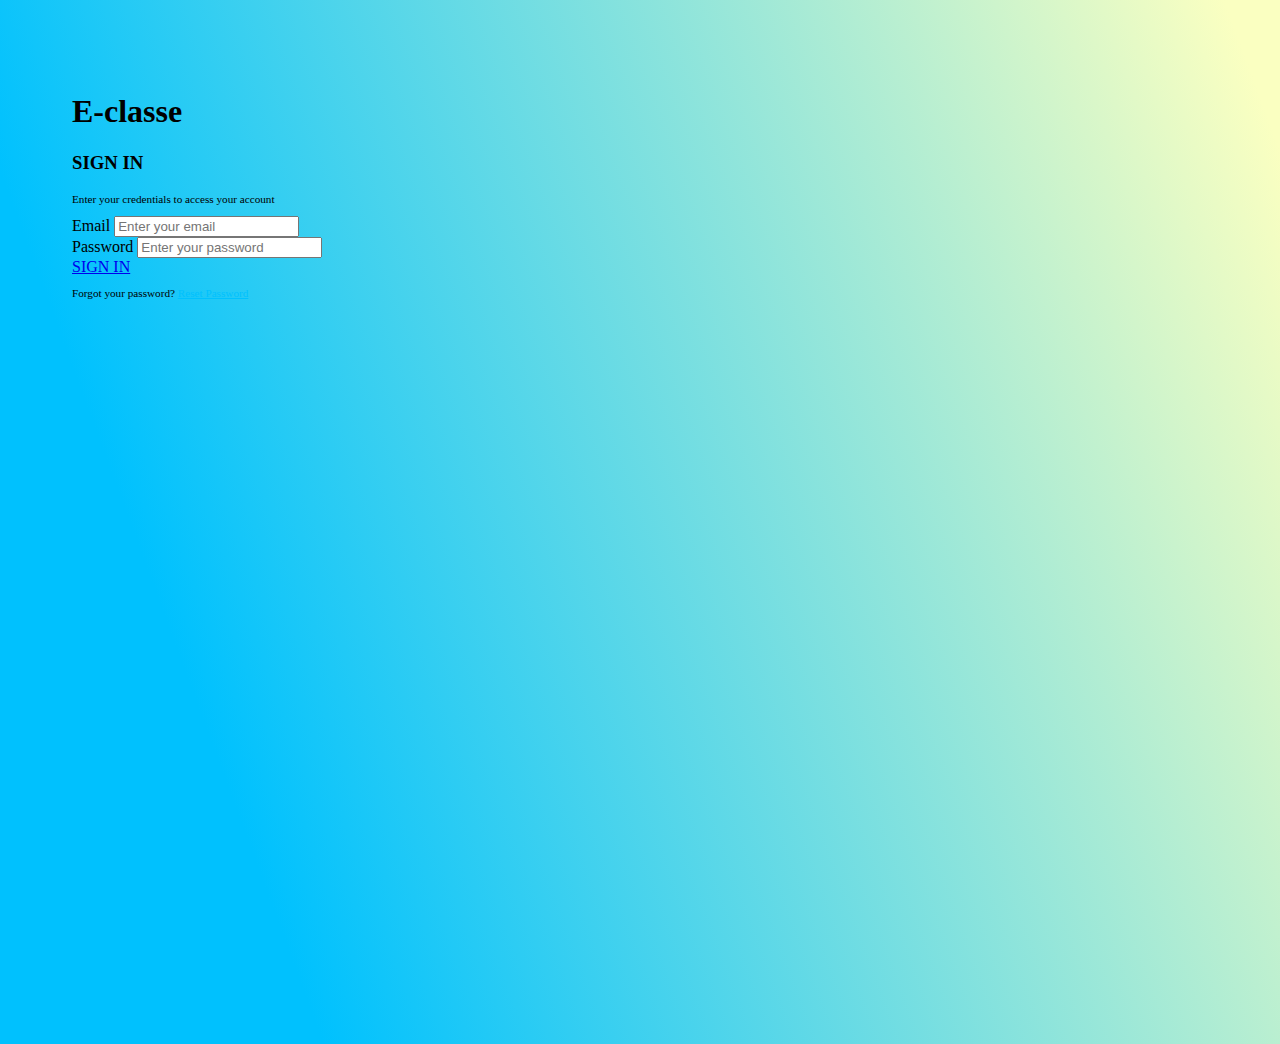
<file: index.html>
<!DOCTYPE html>
<html lang="en">
<head>
    <meta charset="UTF-8">
    <meta http-equiv="X-UA-Compatible" content="IE=edge">
    <meta name="viewport" content="width=device-width, initial-scale=1.0">
    <title>Document</title>
    <link href="https://cdn.jsdelivr.net/npm/bootstrap@5.1.3/dist/css/bootstrap.min.css" rel="stylesheet" integrity="sha384-1BmE4kWBq78iYhFldvKuhfTAU6auU8tT94WrHftjDbrCEXSU1oBoqyl2QvZ6jIW3" crossorigin="anonymous">
    <link rel="stylesheet" href="https://cdn.jsdelivr.net/npm/bootstrap-icons@1.7.2/font/bootstrap-icons.css">
    
</head>
<body  style="background: linear-gradient(69.66deg, #00C1FE 19.39%, #FAFFC1 96.69%); padding: 5%; overflow-y: hidden; height: 100vh; min-width: 150px;">
    <div class=" p-3 style shadow-sm bg-white  container-fluid w-25 mx-auto" style="border-radius: 3%; min-width: 300px;">
        <main>
            <div class="pt-3 ps-3 text1">
                <h1 class="fw-bold"><span class="border-start pe-2 border-4 border-info"></span>E-classe</h1>
            </div>
            <div class="pt-3 text-center">
                <h3 >SIGN IN</h3>
                <p class="text-muted" style="font-size: 70%;">Enter your credentials to access your account</p>
            </div>           
            <form>
                <div class="mb-3">
                  <label for="exampleInputEmail1" class="form-label">Email</label>
                  <input type="email" class="form-control" id="exampleInputEmail1" placeholder="Enter your email" aria-describedby="exampleInputEmail1">
                </div>
                <div class="mb-3">
                  <label for="exampleInputPassword1" class="form-label">Password</label>
                  <input type="password" class="form-control" id="exampleInputPassword1" placeholder="Enter your password">
                </div>
                <a class="w-100 text-white btn btn-info" href="sidebar.html" role="button">SIGN IN</a>
                <p class="mb-3 text-center pt-4 text-muted" style="font-size: 70%; ">Forgot your password? <a href="#" style="color: #00C1FE;"> Reset Password</a></p>
            </form>
              
        </main>
    </div>
    <script src="https://cdn.jsdelivr.net/npm/bootstrap@5.1.3/dist/js/bootstrap.bundle.min.js" integrity="sha384-ka7Sk0Gln4gmtz2MlQnikT1wXgYsOg+OMhuP+IlRH9sENBO0LRn5q+8nbTov4+1p" crossorigin="anonymous"></script>

</body>

</html>
</file>
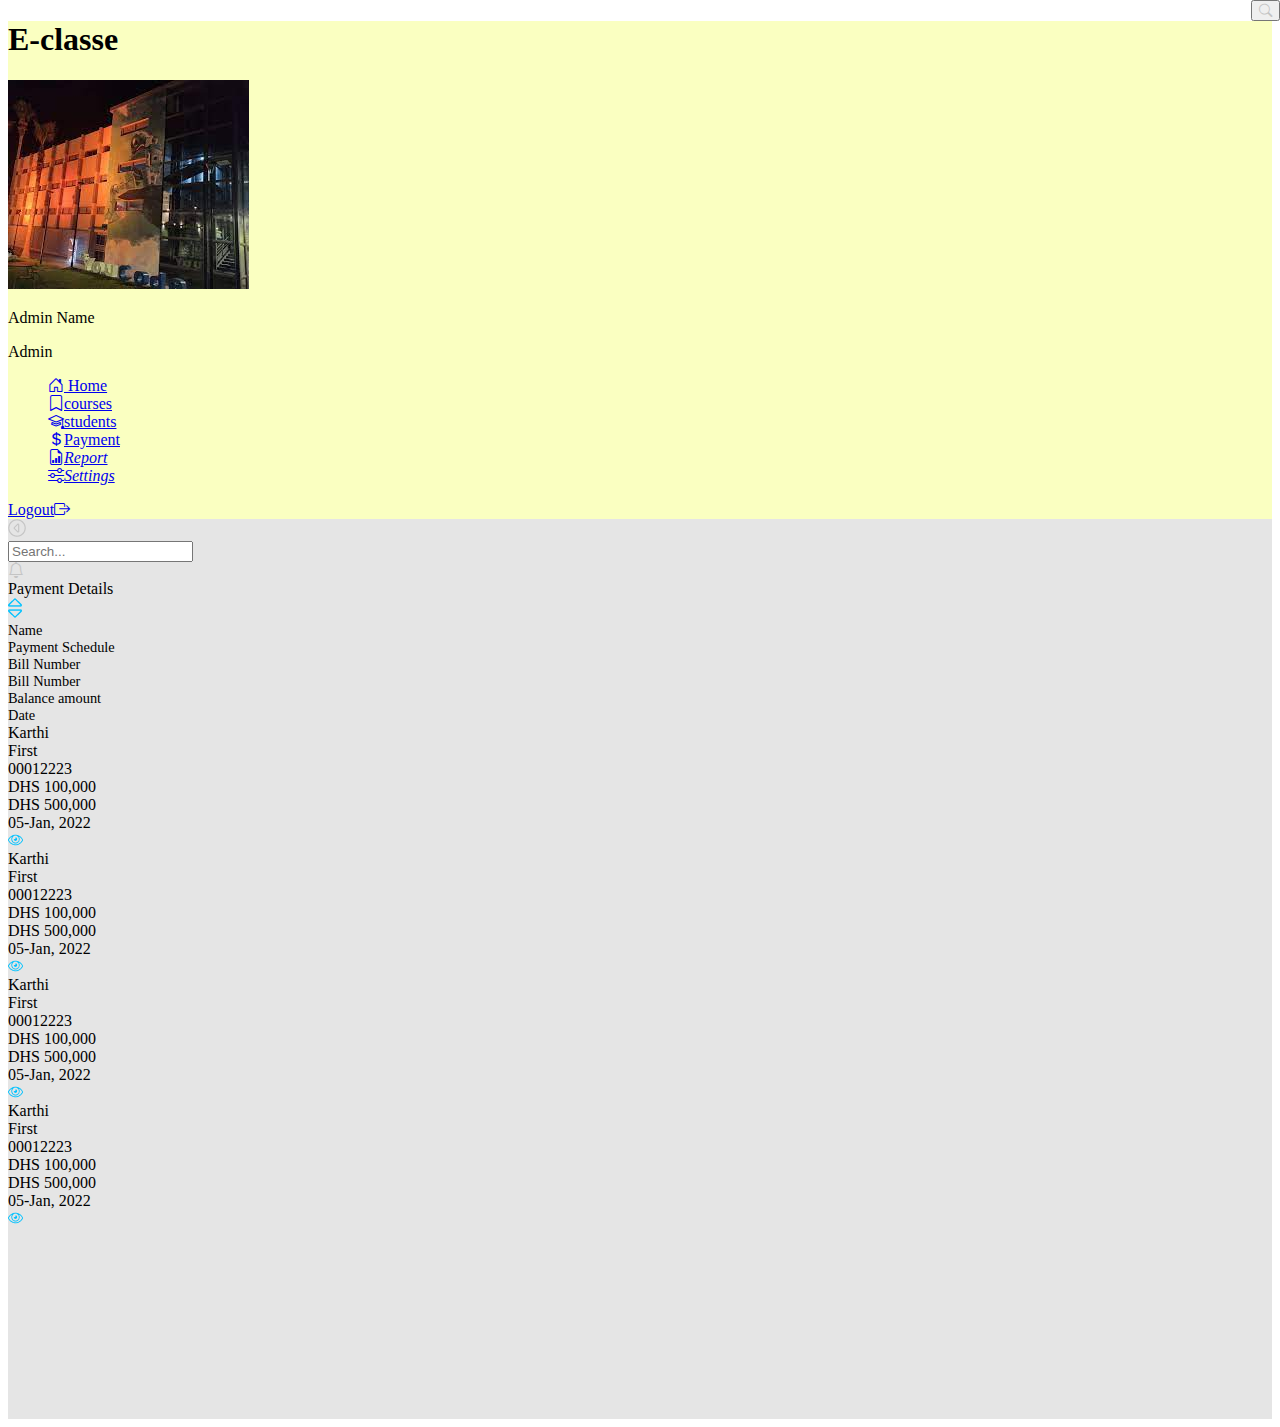
<file: payement.html>
<!DOCTYPE html>
<html lang="en">
<head>
    <meta charset="UTF-8">
    <meta http-equiv="X-UA-Compatible" content="IE=edge">
    <meta name="viewport" content="width=device-width, initial-scale=1.0">
    <title>Document</title>
    <link href="https://cdn.jsdelivr.net/npm/bootstrap@5.1.3/dist/css/bootstrap.min.css" rel="stylesheet" integrity="sha384-1BmE4kWBq78iYhFldvKuhfTAU6auU8tT94WrHftjDbrCEXSU1oBoqyl2QvZ6jIW3" crossorigin="anonymous">
    <link rel="stylesheet" href="https://cdn.jsdelivr.net/npm/bootstrap-icons@1.7.2/font/bootstrap-icons.css">
    <link rel="stylesheet" href="style.css">
    <style>
        .container-fluid-sm ul li:hover{
          background-color:  #00C1FE
         }
        
      </style>
</head>
<body style="overflow-x: hidden;">
    <div class="row align-items-start">
        <input type="checkbox" id="sbar">
     <div class="col-2" id="side" style="background-color:  #FAFFC1; height: auto;">
        <div class=" text">
          <h1 class="fw-bold fs-5 p-3"><span class="border-start pe-2 border-4 border-info" id="logo">E-classe</span></h1>
        </div>
        <div class="img pt-3">
          <img src="téléchargement.jpg" class="rounded-circle mx-auto w-50 d-block" alt="...">
          <p class="text-center fw-bold">Admin Name</p>
          <p class="text-center text-info">Admin</p>
        </div>
      <div class="navbar">
        <div class="container-fluid-sm">
          <ul style="list-style: none;width: 100%;">
            <li><a class="nav-link text-dark" href="sidebar.html"><i class="bi bi-house-door "></i> <span id="cont">Home</span>  </a></li>
            <li><a class="nav-link text-dark" href="#"><i class="bi bi-bookmark "></i><span id="cont">courses</span></a></li>
            <li><a class="nav-link text-dark" href="studentul.html"><i class="bi bi-mortarboard"></i><span id="cont">students</span></a></li>
            <li><a class="nav-link text-dark" href="payement.html"><i class="bi bi-currency-dollar"></i><span id="cont">Payment</span></a></li>
            <li><a class="nav-link text-dark" href="#"><i class="bi bi-file-earmark-bar-graph"><span id="cont">Report</span></i></a></li>
            <li><a class="nav-link text-dark" href="#"><i class="bi bi-sliders"><span id="cont">Settings</span></i></a></li>
          </ul>
          <a class="nav-link text-dark mt-4 ms-4  text-center" href="index.html"><span id="cont">Logout</span><i class="bi bi-box-arrow-right"></i></a>
        </div>
      </div>
     </div>
      <div class="col" style="padding: 0;width: 100%; background-color: #E5E5E5; height: 100vh;">
        <nav class="navbar navbar-light bg-white">
          <div class="container-fluid">
            <label id="ret" for="sbar"><img style="color: #C4C4C4; " src="return.png" alt=""></label>
            <form class="d-flex">
              <div class="position-relative">
              <input class="form-control " type="search" placeholder="Search..." aria-label="Search" >
              <div class="input-group-append">
                <button class="btn btn-white" style="position:absolute; top: 0; right: 0;" type="button">
                  <i class="bi bi-search " style="color: #C4C4C4; "></i>
                </button>
              </div>
              </div>
              <a href="#" class="btn"><i class="bi bi-bell" style="color: #C4C4C4;"></i></a>
            </form>
          </div>
        </nav>
        <div class="col" style="background-color: #E5E5E5; height: auto;">
            <nav class="navbar navbar-light px-3">
                <div class="container-fluid">
                  <a class="navbar-brand fw-bold">Payment Details</a>
                  <form class="d-flex">
                    <a class=" mt-1 " href="#"><img src="Vector.png" alt=""></a>
                  </form>
                </div>
            </nav>
            <div class="container border-top border-2 ps-5" id="row">
                <div class="row row-cols-7 py-3 text-muted" style="font-size: 90%;">
                  <div class="col">Name</div>
                  <div class="col">Payment Schedule</div>
                  <div class="col">Bill Number</div>
                  <div class="col">Bill Number</div>
                  <div class="col">Balance amount</div>
                  <div class="col">Date </div>
                  <div class="col"></div>
                </div>
                <div class="row row-cols-7 py-3 bg-white my-2 me-2">
                    <div class="col" >Karthi</div>
                    <div class="col">First</div>
                    <div class="col">00012223</div>
                    <div class="col">DHS 100,000</div>
                    <div class="col">DHS 500,000</div>
                    <div class="col">05-Jan, 2022</div>
                    <div class="col text-end">
                      <a href="#"><img class="pe-2" src="view.png" alt=""></a>
                    </div>
                </div>
                <div class="row row-cols-7 py-3 my-2 me-2">
                    <div class="col" >Karthi</div>
                    <div class="col">First</div>
                    <div class="col">00012223</div>
                    <div class="col">DHS 100,000</div>
                    <div class="col">DHS 500,000</div>
                    <div class="col">05-Jan, 2022</div>
                    <div class="col text-end">
                      <a href="#"><img class="pe-2" src="view.png" alt=""></a>
                    </div>
                </div>
                <div class="row row-cols-7 py-3 bg-white my-2 me-2">
                    <div class="col" >Karthi</div>
                    <div class="col">First</div>
                    <div class="col">00012223</div>
                    <div class="col">DHS 100,000</div>
                    <div class="col">DHS 500,000</div>
                    <div class="col">05-Jan, 2022</div>
                    <div class="col text-end">
                      <a href="#"><img class="pe-2" src="view.png" alt=""></a>
                    </div>
                </div>
                <div class="row row-cols-7 py-3  my-2 me-2">
                    <div class="col" >Karthi</div>
                    <div class="col">First</div>
                    <div class="col">00012223</div>
                    <div class="col">DHS 100,000</div>
                    <div class="col">DHS 500,000</div>
                    <div class="col">05-Jan, 2022</div>
                    <div class="col text-end">
                      <a href="#"><img class="pe-2" src="view.png" alt=""></a>
                    </div>
                </div>

            </div>
            <div class="container mt-3" id="cartes" style="height: auto; background-color: #E5E5E5;">
                <div class="card" style="width: 100%;">
                  <div class="card-body">
                    <h5 class="card-title text-center">Karthi</h5>
                    <p class="card-text text-center"> Payment schedule:first</p>
                    <p class="card-text text-center">Bill number:00012223</p>
                    <p class="card-text text-center">Amount Paid:DHS 100,000</p>
                    <p class="card-text text-center">Balance amount:DHS 500,000</p>
                    <p class="card-text text-center">Date:05-Jan, 2022</p>
                    <a href="#" class="btn btn-info w-100"> <i style="color: white;" class="bi bi-eye  pe-3"></i></a>
                  </div>
                </div>
                <div class="card" style="width: 100%;">
                    <div class="card-body" style="background-color: #E5E5E5;">
                      <h5 class="card-title text-center">Karthi</h5>
                      <p class="card-text text-center"> Payment schedule:first</p>
                      <p class="card-text text-center">Bill number:00012223</p>
                      <p class="card-text text-center">Amount Paid:DHS 100,000</p>
                      <p class="card-text text-center">Balance amount:DHS 500,000</p>
                      <p class="card-text text-center">Date:05-Jan, 2022</p>
                      <a href="#" class="btn btn-info w-100"> <i style="color: white;" class="bi bi-eye  pe-3"></i></a>
                    </div>
                  </div>
                  <div class="card" style="width: 100%;">
                    <div class="card-body">
                      <h5 class="card-title text-center">Karthi</h5>
                      <p class="card-text text-center"> Payment schedule:first</p>
                      <p class="card-text text-center">Bill number:00012223</p>
                      <p class="card-text text-center">Amount Paid:DHS 100,000</p>
                      <p class="card-text text-center">Balance amount:DHS 500,000</p>
                      <p class="card-text text-center">Date:05-Jan, 2022</p>
                      <a href="#" class="btn btn-info w-100"> <i style="color: white;" class="bi bi-eye  pe-3"></i></a>
                    </div>
                  </div>
                  <div class="card" style="width: 100%;">
                    <div class="card-body" style="background-color: #E5E5E5;">
                      <h5 class="card-title text-center">Karthi</h5>
                      <p class="card-text text-center"> Payment schedule:first</p>
                      <p class="card-text text-center">Bill number:00012223</p>
                      <p class="card-text text-center">Amount Paid:DHS 100,000</p>
                      <p class="card-text text-center">Balance amount:DHS 500,000</p>
                      <p class="card-text text-center">Date:05-Jan, 2022</p>
                      <a href="#" class="btn btn-info w-100"> <i style="color: white;" class="bi bi-eye  pe-3"></i></a>
                    </div>
                  </div>
            </div>
        </div>
      </div>
    </div>
<script src="https://cdn.jsdelivr.net/npm/bootstrap@5.1.3/dist/js/bootstrap.bundle.min.js" integrity="sha384-ka7Sk0Gln4gmtz2MlQnikT1wXgYsOg+OMhuP+IlRH9sENBO0LRn5q+8nbTov4+1p" crossorigin="anonymous"></script>

</body>
</html>
</file>
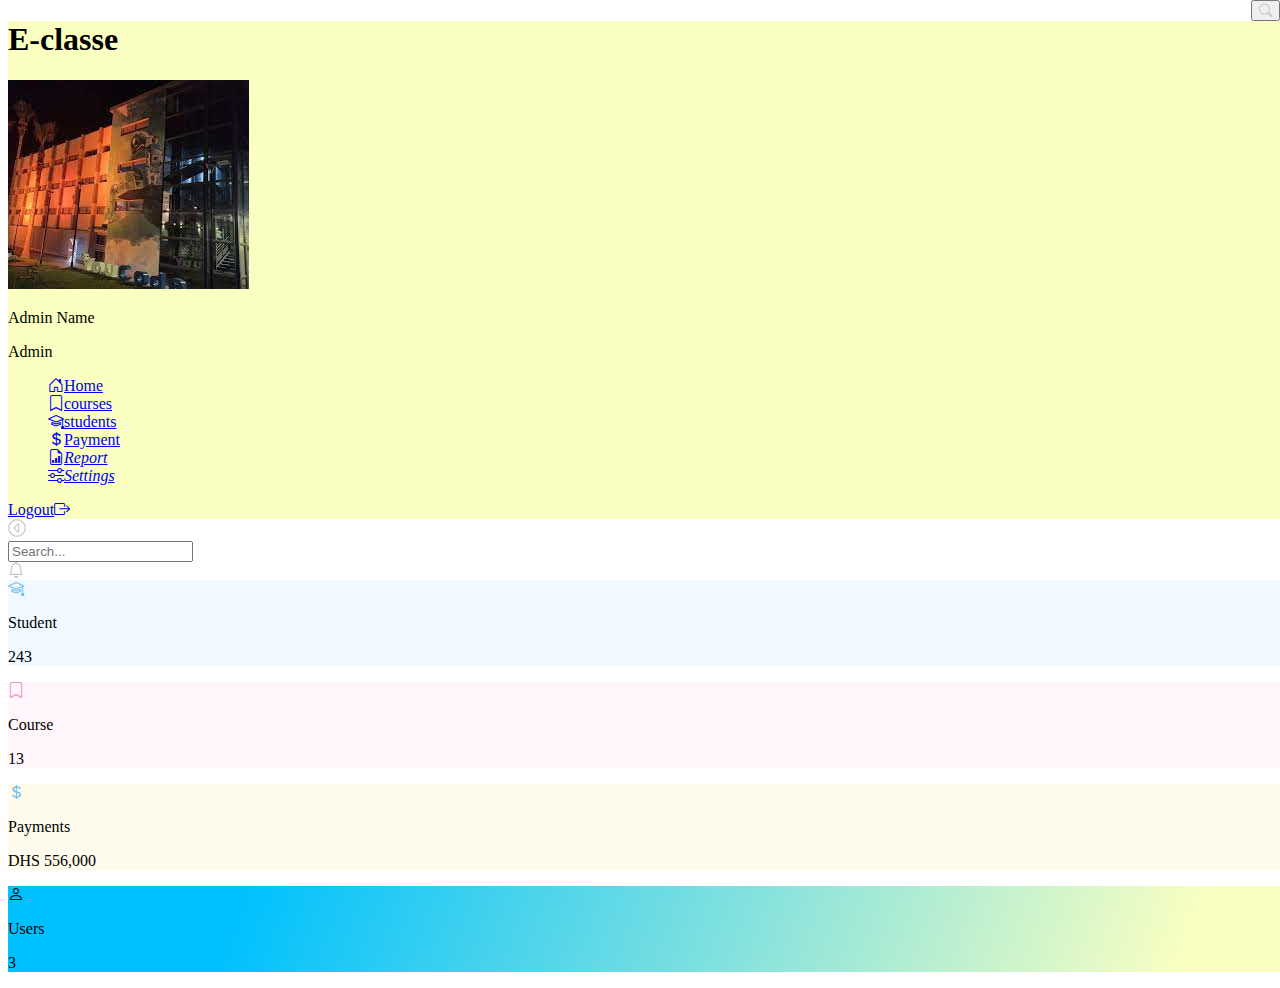
<file: sidebar.html>
<!DOCTYPE html>
<html lang="en">
<head>
    <meta charset="UTF-8">
    <meta http-equiv="X-UA-Compatible" content="IE=edge">
    <meta name="viewport" content="width=device-width, initial-scale=1.0">
    <title>Document</title>
    <link href="https://cdn.jsdelivr.net/npm/bootstrap@5.1.3/dist/css/bootstrap.min.css" rel="stylesheet" integrity="sha384-1BmE4kWBq78iYhFldvKuhfTAU6auU8tT94WrHftjDbrCEXSU1oBoqyl2QvZ6jIW3" crossorigin="anonymous">
    <link rel="stylesheet" href="https://cdn.jsdelivr.net/npm/bootstrap-icons@1.7.2/font/bootstrap-icons.css">
    <link rel="stylesheet" href="style.css">
    <style>
      .container-fluid-sm ul li:hover{
        background-color:  #00C1FE
       }
      
    </style>
</head>
<body style="overflow-x: hidden; width: 100%;">

    <div class="row align-items-start">
      <input type="checkbox" id="sbar">
      <div class="col-2" id="side" style="background-color:  #FAFFC1; height: auto; ">
        <div class=" text">
          <h1 class="fw-bold fs-5 p-3"><span class="border-start pe-2 border-4 border-info" id="logo">E-classe</span  ></h1>
        </div>
        <div class="img pt-3">
          <img src="téléchargement.jpg" class="rounded-circle mx-auto w-50 d-block" alt="...">
          <p class="text-center fw-bold">Admin Name</p>
          <p class="text-center text-info">Admin</p>
        </div>
      <div class="navbar">
        <div class="container-fluid-sm">
          <ul style="list-style: none;width: 100%;">
            <li><a class="nav-link text-dark" href="sidebar.html"><i class="bi bi-house-door "></i><span id="cont">Home</span>  </a></li>
            <li><a class="nav-link text-dark" href="#"><i class="bi bi-bookmark "></i><span id="cont">courses</span></a></li>
            <li><a class="nav-link text-dark" href="studentul.html"><i class="bi bi-mortarboard"></i><span id="cont">students</span></a></li>
            <li><a class="nav-link text-dark" href="payement.html"><i class="bi bi-currency-dollar"></i><span id="cont">Payment</span></a></li>
            <li><a class="nav-link text-dark" href="#"><i class="bi bi-file-earmark-bar-graph"><span id="cont">Report</span></i></a></li>
            <li><a class="nav-link text-dark" href="#"><i class="bi bi-sliders"><span id="cont">Settings</span></i></a></li>
          </ul>
          <a class="nav-link text-dark mt-4 ms-4  text-center" href="index.html"><span id="cont">Logout</span><i class="bi bi-box-arrow-right"></i></a>
        </div>
      </div>
      </div>

      <div class="col" style="padding: 0;">
        <nav class="navbar navbar-light bg-white">
          <div class="container-fluid">
            <label id="ret" for="sbar"><img style="color: #C4C4C4; " src="return.png" alt=""></label>
            <form class="d-flex">
              <div class="position-relative">
              <input class="form-control" type="search" placeholder="Search..." aria-label="Search" >
              <div class="input-group-append">
                <button class="btn btn-white" style="position:absolute; top: 0; right: 0;" type="button">
                  <i class="bi bi-search " style="color: #C4C4C4; "></i>
                </button>
              </div>
              </div>
                <a href="#" class="btn"><i class="bi bi-bell" style="color: #C4C4C4;"></i></a>
            </form>
          </div>
        </nav>
        
        <div class="container">
          <div class="row pt-3">
            <div class="col my-2" >
              <div class="p-1 px-3 rounded" style="background: #F0F9FF;" >
              <i class="bi bi-mortarboard fs-3" style="color: #74C1ED;"></i>
              <p>Student</p>
              <p class="text-end fw-bold fs-4">243</p>
            </div>
            </div>  
            <div class="col my-2" >
              <div class="p-1 px-3 rounded" style="background: #FEF6FB; ">
                <i class="bi bi-bookmark fs-3" style="color: #EE95C5;"></i>
                <p>Course</p>
                <p class="text-end fw-bold fs-4">13</p>
              </div>
            </div>       
            <div class="col my-2">
              <div class="p-1 px-3 rounded" style="background: #FEFBEC;">
                <i class="bi bi-currency-dollar fs-3" style="color: #74C1ED;"></i> 
                <p>Payments</p>
                <p class="text-end fw-bold fs-4"><span class="fs-6">DHS</span> 556,000</p>
              </div>
            </div>
            <div class="col my-2">
              <div class="p-1 px-3 rounded " style="background: linear-gradient(110.42deg, #00C1FE 18.27%, #FAFFC1 91.84%);">
                <i class="bi bi-person text-white fs-3" ></i>
                <p class="text-white">Users</p>
                <p class="text-end fw-bold fs-4">3</p>
              </div>
            </div>
          </div>
      </div>
    </div>
  </div>
  <script src="https://cdn.jsdelivr.net/npm/bootstrap@5.1.3/dist/js/bootstrap.bundle.min.js" integrity="sha384-ka7Sk0Gln4gmtz2MlQnikT1wXgYsOg+OMhuP+IlRH9sENBO0LRn5q+8nbTov4+1p" crossorigin="anonymous"></script>
</body>
</html>
</file>
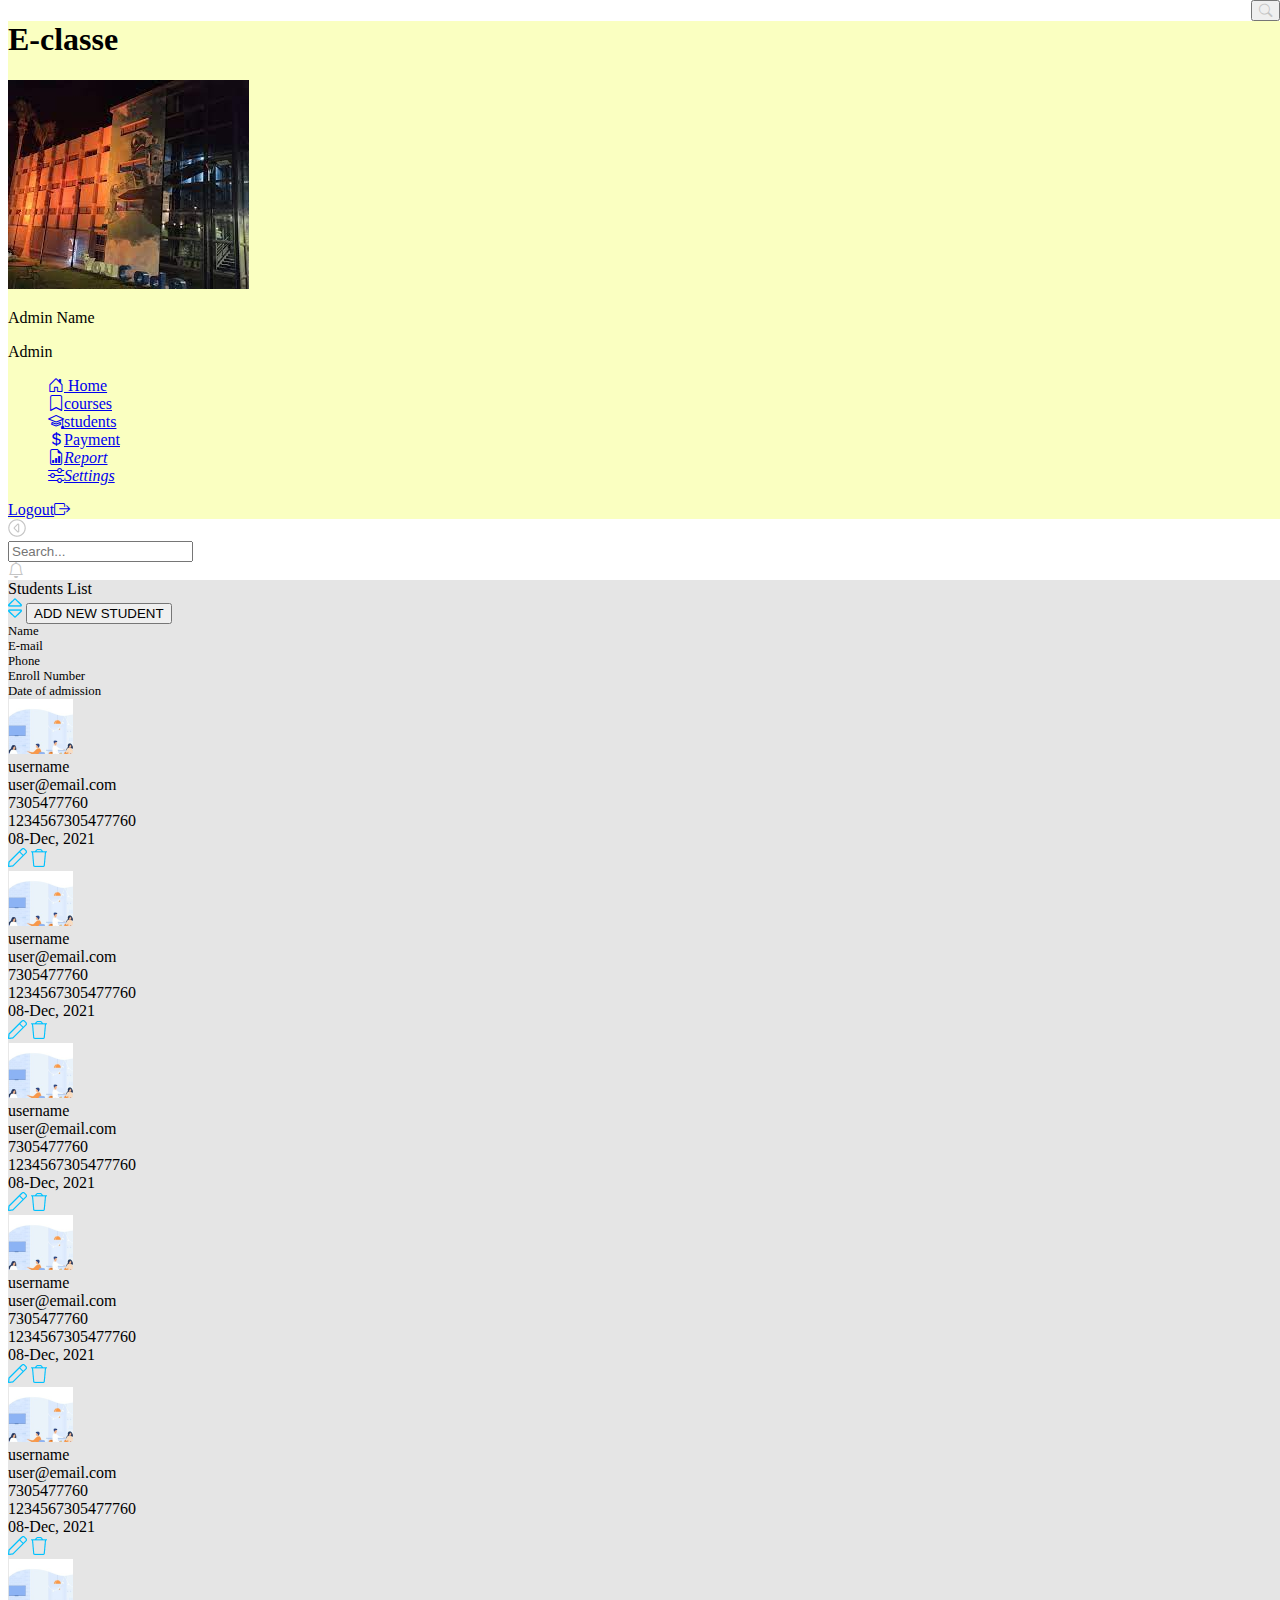
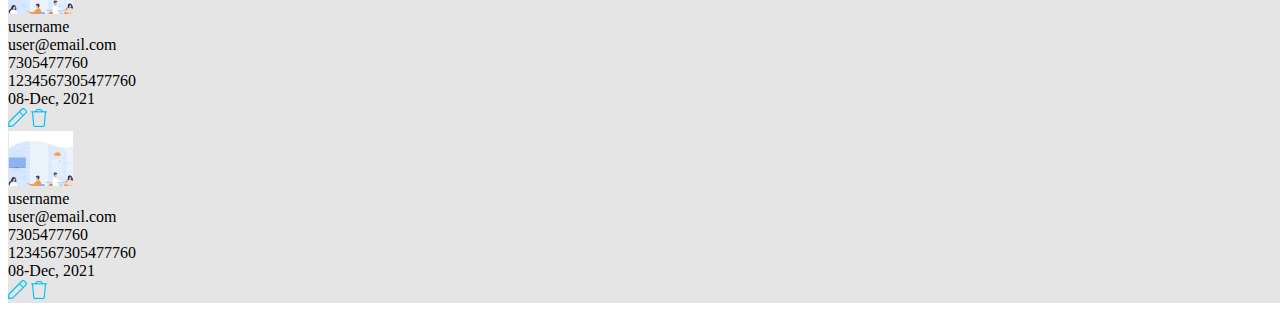
<file: studentul.html>
<!DOCTYPE html>
<html lang="en">
<head>
    <meta charset="UTF-8">
    <meta http-equiv="X-UA-Compatible" content="IE=edge">
    <meta name="viewport" content="width=device-width, initial-scale=1.0">
    <title>Document</title>
    <link href="https://cdn.jsdelivr.net/npm/bootstrap@5.1.3/dist/css/bootstrap.min.css" rel="stylesheet" integrity="sha384-1BmE4kWBq78iYhFldvKuhfTAU6auU8tT94WrHftjDbrCEXSU1oBoqyl2QvZ6jIW3" crossorigin="anonymous">
    <link rel="stylesheet" href="https://cdn.jsdelivr.net/npm/bootstrap-icons@1.7.2/font/bootstrap-icons.css">
    <link rel="stylesheet" href="style.css">
    <style>
      .container-fluid-sm ul li:hover{
        background-color:  #00C1FE
       }
      
    </style>
</head>
<body style="overflow-x:hidden; width: 100%; height: fit-content;">
    <div class="row align-items-start" >
      <input type="checkbox" id="sbar">
      <div class="col-2" id="side" style="background-color:  #FAFFC1; height: auto;">
        <div class=" text">
          <h1 class="fw-bold fs-5 p-3"><span class="border-start pe-2 border-4 border-info" id="logo">E-classe</span></h1>
        </div>
        <div class="img pt-3">
          <img src="téléchargement.jpg" class="rounded-circle mx-auto w-50 d-block" alt="...">
          <p class="text-center fw-bold">Admin Name</p>
          <p class="text-center text-info">Admin</p>
        </div>
      
      <div class="navbar">
        <div class="container-fluid-sm" >
          <ul style="list-style: none;width: 100%;">
            <li><a class="nav-link text-dark" href="sidebar.html"><i class="bi bi-house-door "></i> <span id="cont">Home</span>  </a></li>
            <li><a class="nav-link text-dark" href="#"><i class="bi bi-bookmark "></i><span id="cont">courses</span></a></li>
            <li><a class="nav-link text-dark" href="studentul.html"><i class="bi bi-mortarboard"></i><span id="cont">students</span></a></li>
            <li><a class="nav-link text-dark" href="payement.html"><i class="bi bi-currency-dollar"></i><span id="cont">Payment</span></a></li>
            <li><a class="nav-link text-dark" href="#"><i class="bi bi-file-earmark-bar-graph"><span id="cont">Report</span></i></a></li>
            <li><a class="nav-link text-dark" href="#"><i class="bi bi-sliders"><span id="cont">Settings</span></i></a></li>
          </ul>
          
          <a class="nav-link text-dark mt-5 ms-4 mb-3 text-center" href="index.html"><span id="cont">Logout</span><i class="bi bi-box-arrow-right"></i></a>
        </div>
      </div>
    </div>

      <div class="col" style="padding: 0; width: 100%;">
        <nav class="navbar navbar-light bg-white">
          <div class="container-fluid">
            <label id="ret" for="sbar"><img style="color: #C4C4C4; " src="return.png" alt=""></label>
            <form class="d-flex">
              <div class="position-relative">
              <input class="form-control " type="search" placeholder="Search..." aria-label="Search" >
              <div class="input-group-append">
                <button class="btn btn-white" style="position:absolute; top: 0; right: 0;" type="button">
                  <i class="bi bi-search " style="color: #C4C4C4; "></i>
                </button>
              </div>
              </div>
              <a href="#" class="btn"><i class="bi bi-bell" style="color: #C4C4C4;"></i></a>
            </form>
          </div>
        </nav>
        <div class="col px-5" id="row" style="background-color: #E5E5E5; ">
            <nav class="navbar navbar-light px-3" style="width: 100%;">
                <div class="container-fluid">
                  <a class="navbar-brand fw-bold">Students List</a>
                  <form class="d-flex">
                    <a class="me-5 mt-1" href="#"><img src="Vector.png" alt=""></a>
                    <button class="btn btn-outline-white text-white bg-info" type="submit">ADD NEW STUDENT</button>
                  </form>
                </div>
            </nav>
            
          <div class="container border-top border-2 m-2" style="width: 100%; height: auto;">
            <div class="row  py-2 text-muted" style="font-size: 80%;">
              <div class="col"></div>
              <div class="col">Name</div>
              <div class="col">E-mail</div>
              <div class="col">Phone</div>
              <div class="col">Enroll Number</div>
              <div class="col" id="da">Date of admission</div>
              <div class="col"></div>
            </div>
          <div class="row bg-white rounded my-2 me-1" style="width: 100%;">
            <div class="col pb-2" ><img  src="people.png" alt="image"></div>
            <div class="col py-3">username</div>
            <div class="col py-3">user@email.com</div>
            <div class="col py-3">7305477760</div>
            <div class="col py-3">1234567305477760</div>
            <div class="col py-3">08-Dec, 2021</div>
            <div class="col text-end py-3">
              <a href="#"><img class="pe-2"  src="modif.png" alt="icon"></a>
              <a href="#"><img src="poub.png" alt="icon"></a>
            </div>
          </div>
          <div class="row bg-white rounded my-2 me-1" style="width: 100%;">
            <div class="col pb-2"><img src="people.png" alt="image"></div>
            <div class="col py-3">username</div>
            <div class="col py-3">user@email.com</div>
            <div class="col py-3">7305477760</div>
            <div class="col py-3">1234567305477760</div>
            <div class="col py-3">08-Dec, 2021</div>
            <div class="col text-end py-3">
              <a href="#"><img class="pe-2" src="modif.png" alt="icon"></a>
              <a href="#"><img src="poub.png" alt="icon"></a>
            </div>
          </div>
          <div class="row bg-white rounded my-2 me-1" style="width: 100%;">
            <div class="col pb-2"><img src="people.png" alt="image"></div>
            <div class="col py-3">username</div>
            <div class="col py-3">user@email.com</div>
            <div class="col py-3">7305477760</div>
            <div class="col py-3">1234567305477760</div>
            <div class="col py-3">08-Dec, 2021</div>
            <div class="col text-end py-3">
              <a href="#"><img class="pe-2" src="modif.png" alt="icon"></a>
              <a href="#"><img src="poub.png" alt="icon"></a>
            </div>
          </div>
          <div class="row bg-white rounded my-2 me-1" style="width: 100%;">
            <div class="col pb-2"><img src="people.png" alt="image"></div>
            <div class="col py-3">username</div>
            <div class="col py-3">user@email.com</div>
            <div class="col py-3">7305477760</div>
            <div class="col py-3">1234567305477760</div>
            <div class="col py-3">08-Dec, 2021</div>
            <div class="col text-end py-3">
              <a href="#"><img class="pe-2" src="modif.png" alt="icon"></a>
              <a href="#"><img src="poub.png" alt="icon"></a>
            </div>
          </div>
          <div class="row bg-white rounded my-2 me-1" style="width: 100%;">
            <div class="col pb-2"><img src="people.png" alt="image"></div>
            <div class="col py-3">username</div>
            <div class="col py-3">user@email.com</div>
            <div class="col py-3">7305477760</div>
            <div class="col py-3">1234567305477760</div>
            <div class="col py-3">08-Dec, 2021</div>
            <div class="col text-end py-3">
              <a href="#"><img class="pe-2" src="modif.png" alt="icon"></a>
              <a href="#"><img src="poub.png" alt="icon"></a>
            </div>
          </div>
          <div class="row bg-white rounded my-2 me-1" style="width: 100%;">
            <div class="col pb-2"><img src="people.png" alt="image"></div>
            <div class="col py-3">username</div>
            <div class="col py-3">user@email.com</div>
            <div class="col py-3">7305477760</div>
            <div class="col py-3">1234567305477760</div>
            <div class="col py-3">08-Dec, 2021</div>
            <div class="col text-end py-3">
              <a href="#"><img class="pe-2" src="modif.png" alt="icon"></a>
              <a href="#"><img src="poub.png" alt="icon"></a>
            </div>
          </div>
          <div class="row bg-white rounded my-2 me-1" style="width: 100%;">
            <div class="col pb-2"><img src="people.png" alt="image"></div>
            <div class="col py-3">username</div>
            <div class="col py-3">user@email.com</div>
            <div class="col py-3">7305477760</div>
            <div class="col py-3">1234567305477760</div>
            <div class="col py-3">08-Dec, 2021</div>
            <div class="col text-end py-3">
              <a href="#"><img class="pe-2" src="modif.png" alt="icon"></a>
              <a href="#"><img src="poub.png" alt="icon"></a>
            </div>
          </div>
        </div>
      </div>
      <div id="cartes" class="container mt-3">
        <div class="card text-center my-2" style="width: 18rem; width: 100%;">
            <img src="people.png" class="card-img-top rounded-circle" alt="image" style="padding: 30%;">
            <div class="card-body">
              <h5 class="card-title">Username</h5>
              <p class="card-text">user@email.com</p>
            </div>
            <ul class="list-group list-group-flush">
              <li class="list-group-item">7305477760</li>
              <li class="list-group-item">1234567305477760</li>
              <li class="list-group-item">08-Dec, 2021</li>
            </ul>
            <div class="card-body" style="background-color:#FAFFC1">
              <a href="#"><img class="pe-2" src="modif.png" alt="icon"></a>
              <a href="#"><img src="poub.png" alt="icon"></a>
            </div>
        </div>
          <div class="card text-center my-2" style="width: 18rem; width: 100%;">
            <img src="people.png" class="card-img-top rounded-circle" alt="image" style="padding: 30%;">
            <div class="card-body">
              <h5 class="card-title">Username</h5>
              <p class="card-text">user@email.com</p>
            </div>
            <ul class="list-group list-group-flush">
              <li class="list-group-item">7305477760</li>
              <li class="list-group-item">1234567305477760</li>
              <li class="list-group-item">08-Dec, 2021</li>
            </ul>
            <div class="card-body" style="background-color:#FAFFC1">
              <a href="#"><img class="pe-2" src="modif.png" alt=""></a>
              <a href="#"><img src="poub.png" alt="icon"></a>
            </div>
          </div>
          <div class="card text-center my-2" style="width: 18rem; width: 100%;">
            <img src="people.png" class="card-img-top rounded-circle" alt="image" style="padding: 30%;">
            <div class="card-body">
              <h5 class="card-title">Username</h5>
              <p class="card-text">user@email.com</p>
            </div>
            <ul class="list-group list-group-flush">
              <li class="list-group-item">7305477760</li>
              <li class="list-group-item">1234567305477760</li>
              <li class="list-group-item">08-Dec, 2021</li>
            </ul>
            <div class="card-body" style="background-color:#FAFFC1">
              <a href="#"><img class="pe-2" src="modif.png" alt=""></a>
              <a href="#"><img src="poub.png" alt="icon"></a>
            </div>
          </div>
          <div class="card text-center my-2" style="width: 18rem; width: 100%;">
            <img src="people.png" class="card-img-top rounded-circle" alt="image" style="padding: 30%;">
            <div class="card-body">
              <h5 class="card-title">Username</h5>
              <p class="card-text">user@email.com</p>
            </div>
            <ul class="list-group list-group-flush">
              <li class="list-group-item">7305477760</li>
              <li class="list-group-item">1234567305477760</li>
              <li class="list-group-item">08-Dec, 2021</li>
            </ul>
            <div class="card-body" style="background-color:#FAFFC1">
              <a href="#"><img class="pe-2" src="modif.png" alt=""></a>
              <a href="#"><img src="poub.png" alt="icon"></a>
            </div>
          </div>
          <div class="card text-center my-2" style="width: 18rem; width: 100%;">
            <img src="people.png" class="card-img-top rounded-circle" alt="image" style="padding: 30%;">
            <div class="card-body">
              <h5 class="card-title">Username</h5>
              <p class="card-text">user@email.com</p>
            </div>
            <ul class="list-group list-group-flush">
              <li class="list-group-item">7305477760</li>
              <li class="list-group-item">1234567305477760</li>
              <li class="list-group-item">08-Dec, 2021</li>
            </ul>
            <div class="card-body" style="background-color:#FAFFC1">
              <a href="#"><img class="pe-2" src="modif.png" alt=""></a>
              <a href="#"><img src="poub.png" alt="icon"></a>
            </div>
          </div>
          <div class="card text-center my-2" style="width: 18rem; width: 100%;">
            <img src="people.png" class="card-img-top rounded-circle" alt="image" style="padding: 30%;">
            <div class="card-body">
              <h5 class="card-title">Username</h5>
              <p class="card-text">user@email.com</p>
            </div>
            <ul class="list-group list-group-flush">
              <li class="list-group-item">7305477760</li>
              <li class="list-group-item">1234567305477760</li>
              <li class="list-group-item">08-Dec, 2021</li>
            </ul>
            <div class="card-body" style="background-color:#FAFFC1">
              <a href="#"><img class="pe-2 " src="modif.png" alt=""></a>
              <a href="#"><img src="poub.png" alt="icon"></a>
            </div>
          </div>
       </div>
    </div>
    </div>
<script src="https://cdn.jsdelivr.net/npm/bootstrap@5.1.3/dist/js/bootstrap.bundle.min.js" integrity="sha384-ka7Sk0Gln4gmtz2MlQnikT1wXgYsOg+OMhuP+IlRH9sENBO0LRn5q+8nbTov4+1p" crossorigin="anonymous"></script>
</body>
</html>
</file>
<file: style.css>
#sbar{
    display: none;
}
#cartes{
    display: none;
}
#row{
    display: block;
}
@media screen and (max-width: 1120px){
    #da{
        display: none;
    }
}
@media screen and (max-width: 986px){
    #cont{
        display: none;
    }
}

@media screen and (max-width: 862px){
    #cartes{
        display: block;
    }
    #row{
        display: none;
    }
}
@media screen and (max-width: 823px){
    #logo{
        font-size: large;
    }
}
@media screen and (max-width: 800px) {
    #sbar:checked+ #side{
        display: block;
    }
    #side{
        display: none;
    }
    #cont{
        display: inline;
    }
    body{
        width: 100%;
        position: relative;
    }
    #side {
        width: 100%;
        z-index: 1;
        position: absolute;
        top: 0;
    }
    #ret{
        z-index: 2;
    }
    #cartes{
        display: block;
    }
    #row{
        display: none;
    }
}
</file>
